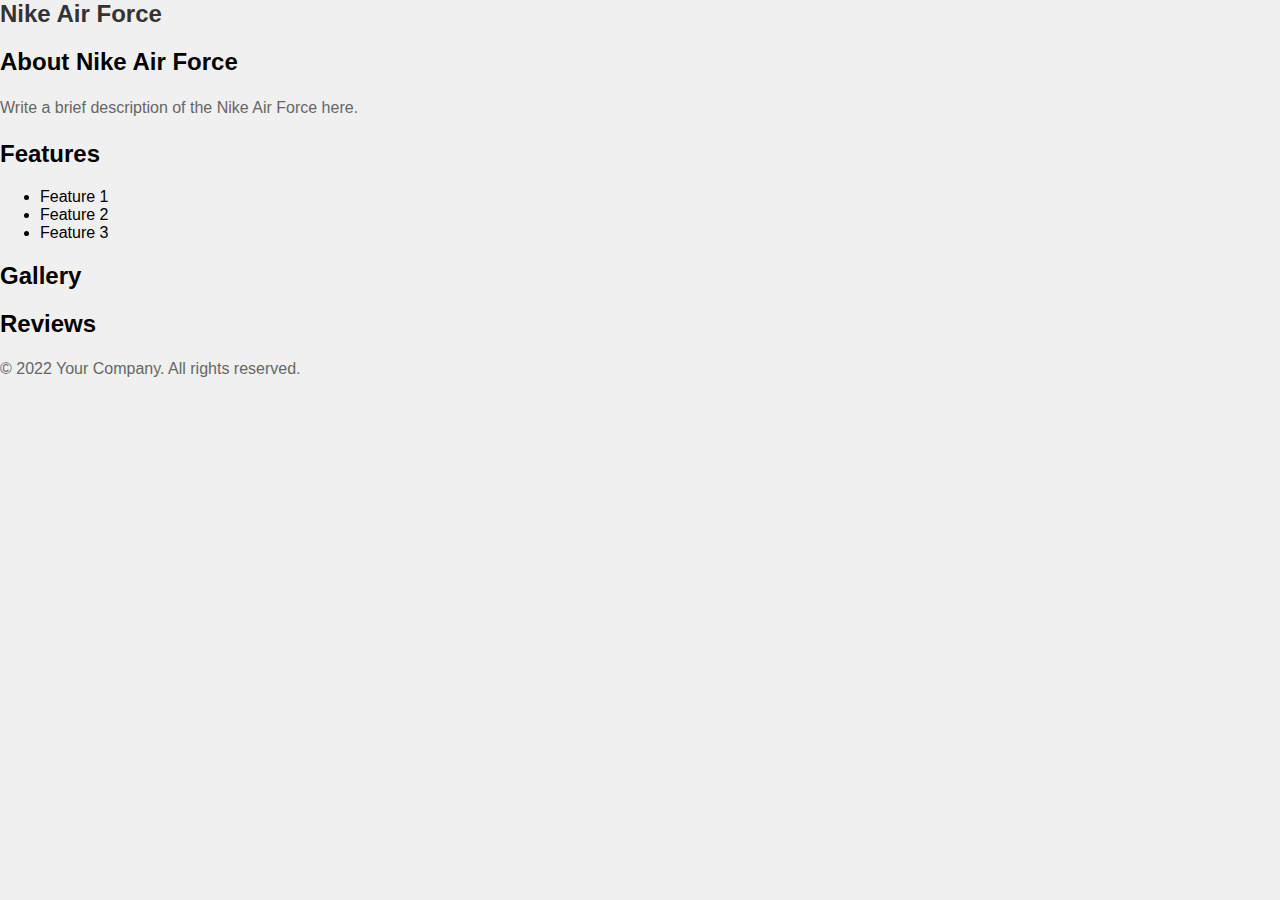
<file: air-force.html>
<!DOCTYPE html>
<html>
<head>
  <title>Nike Air Force</title>
  <link rel="stylesheet" type="text/css" href="air-force.css">
</head>
<body>
  <header>
    <h1>Nike Air Force</h1>
  </header>

  <main>
    <section>
      <h2>About Nike Air Force</h2>
      <p>Write a brief description of the Nike Air Force here.</p>
    </section>

    <section>
      <h2>Features</h2>
      <ul>
        <li>Feature 1</li>
        <li>Feature 2</li>
        <li>Feature 3</li>
        <!-- Add more features as needed -->
      </ul>
    </section>

    <section>
      <h2>Gallery</h2>
      <!-- Add images or videos of the Nike Air Force here -->
    </section>

    <section>
      <h2>Reviews</h2>
      <!-- Add customer reviews or testimonials here -->
    </section>
  </main>

  <footer>
    <p>&copy; 2022 Your Company. All rights reserved.</p>
  </footer>
</body>
</html>
</file>
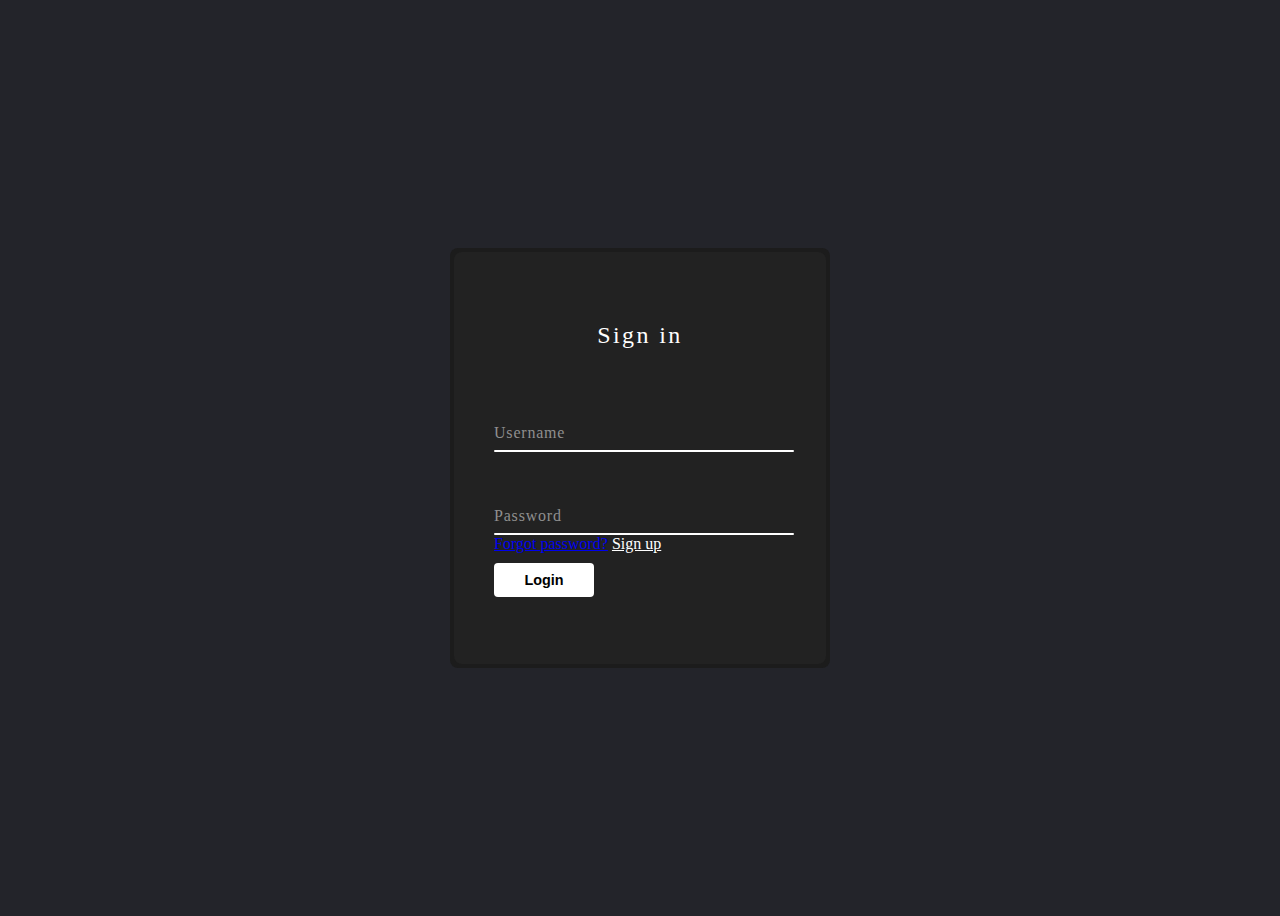
<file: login page/login.html>
<!DOCTYPE html>
<html lang="en">
  <head>
    <meta charset="UTF-8">
    <title>login page</title>
    <link rel="stylesheet" href="style-login.css">
  </head>
  <body>
   <div class="box">
    <form>
      <h2>Sign in</h2>
      <div class="inputBox">
        <input type="text" required="required">
        <span>Username</span>
        <i></i>
      </div>
      <div class="inputBox">
        <input type="password" required="required">
        <span>Password</span>
        <i></i>
      </div>
      <div class="links">
        <a href="#">Forgot password?</a>
        <a href="#"> Sign up</a>
      </div>
      <input type="submit" value="Login">
    </form>
  </div>  
  </body>
</html>
</file>
<file: login page/style-login.css>
@import url('https://fonts.googleapis.com/css2?family=Poppins:ital,wght@0,100;0,200;0,300;0,400;0,500;0,600;0,700;0,800;0,900;1,100;1,200;1,300;1,400;1,500;1,600;1,700;1,800;1,900&display=swap');

{
  margin: 0;
  padding: 0;
  box-sizing: border-box;
  font-family: 'Poppins', sans-serif;
}
body{
  display: flex;
  justify-content: center;
  align-items: center;
  min-height: 100vh;
  background: #23242a;
}

.box {
  position: relative;
  width: 380px;
  height: 420px;
  background: #1c1c1c;
  border-radius: 8px;
}

.box form {
  position: absolute;
  inset: 4px;
  background: #222;
  padding: 50px 40px;
  border-radius: 8px;
  z-index: 2;
  display: flex;
  flex-direction: column;
}

.box form h2 {
  color: #fff;
  font-weight: 500;
  text-align: center;
  letter-spacing: 0.1em;
}

.box form .inputBox {
  position: relative ;
  margin-top: 35px;
  width: 300px;
}

.box form .inputBox input {
  position: relative;
  width: 100%;
  padding: 20px 0px 10px;
  background: transparent;
  outline: none;
  border: none;
  box-shadow: none;
  color: #23242a;
  font-size: 1em;
  letter-spacing: 0.05em;
  transition: 0.5s;
  z-index: 10;
}

.box form .inputBox span {
  position: absolute;
  left: 0;
  padding: 20px 0px 10px;
  pointer-events: none;
  color: #8f8f8f;
  font-size: 1em;
  letter-spacing: 0.05em;
  transition: 0.5s;
}

.box form .inputBox input:valid ~ span,
.box form .inputBox input:focus ~ span {
  font-size: 0.75em;
  color: #fff;
  transform: translateY(-34px);
}
.box form .inputBox i{
  position: absolute;
  left: 0;
  bottom: 0;
  width: 100%;
  height: 2px;
  background: #fff;
  border-radius: 4px;
  overflow: hidden;
  transition: 0.5s;
  pointer-events: none;

}
.box form .inputBox input:valid ~ i,
.box form .inputBox input:focus ~ i{
  height: 44px;
}
.box from .links{
  display: flex;
  justify-content: space-between;
}
.box from .links a{
  margin: 10px 0;
  font-size: 0.75em;
  color: #8f8f8f;
  text-decoration: none;

}
.box form .links a:hover,
.box form .links a:nth-child(2){
  color: #fff;

}
.box form input[type="submit"]{
  border: none;
  outline: none;
  padding: 9px 25px;
  background: #fff;
  cursor: pointer;
  font-size: 0.9em;
  border-radius: 4px;
  font-weight: 600;
  width: 100px;
  margin-top: 10px;

}
</file>
<file: air-force.css>
/* Reset default browser styles */
body, h1, p {
  margin: 0;
  padding: 0;
}

/* Set background color and font styles */
body {
  background-color: #f0f0f0;
  font-family: Arial, sans-serif;
}

/* Center the content */
.container {
  display: flex;
  justify-content: center;
  align-items: center;
  height: 100vh;
}

/* Style the heading */
h1 {
  font-size: 24px;
  font-weight: bold;
  color: #333;
  margin-bottom: 20px;
}

/* Style the paragraph */
p {
  font-size: 16px;
  color: #666;
  line-height: 1.5;
}
</file>
